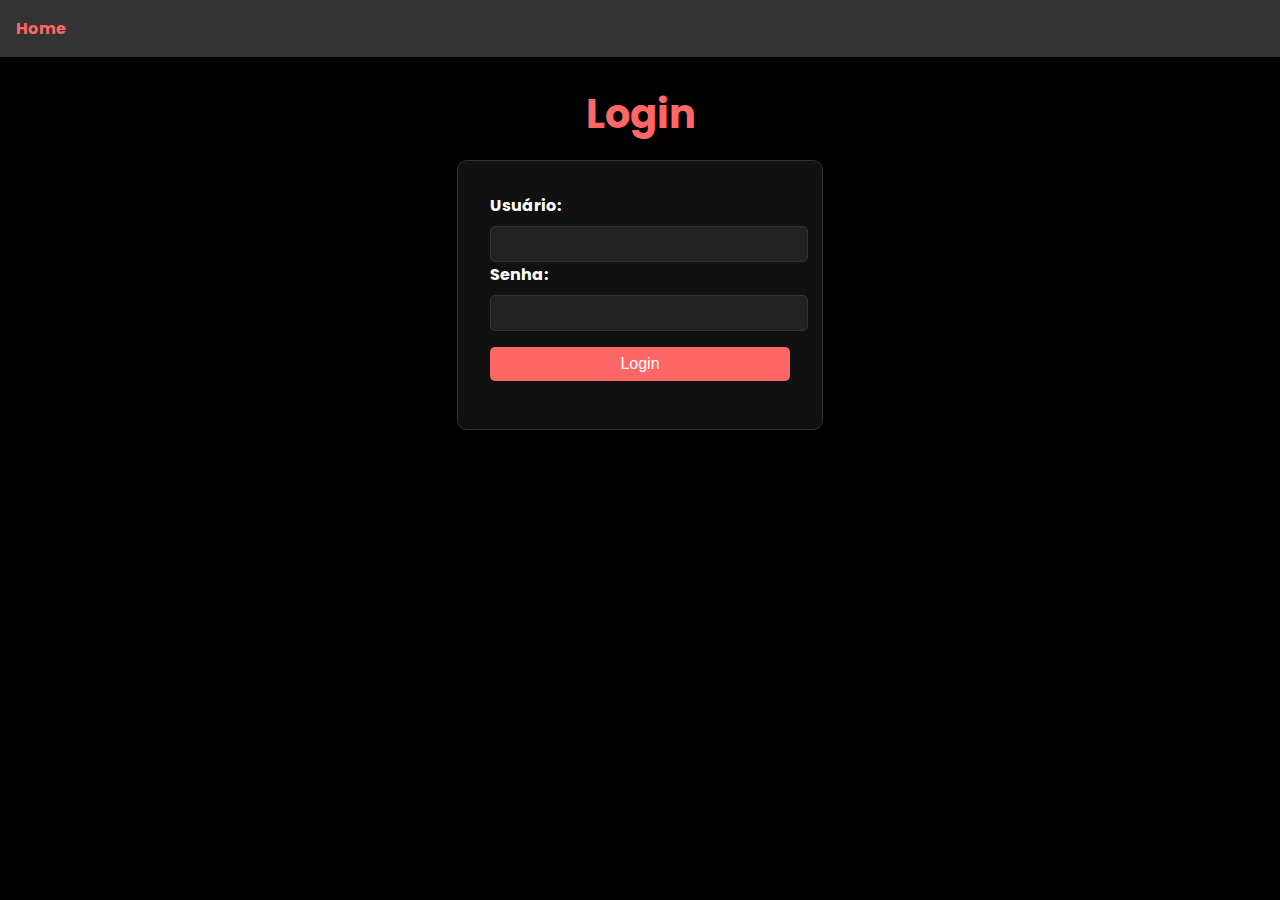
<file: login.html>
<!DOCTYPE html>
<html lang="pt">
<head>
    <meta charset="UTF-8">
    <meta name="viewport" content="width=device-width, initial-scale=1.0">
    <title>Login - Mahindra Racing</title>
    <link rel="stylesheet" href="CSS/login.css">
    <link href="https://fonts.googleapis.com/css2?family=Poppins:wght@400;700&display=swap" rel="stylesheet">
</head>
<body>
    <nav>
        <ul>
            <li><a href="index.html">Home</a></li>
        </ul>
    </nav>

    <section id="login">
        <h1>Login</h1>
        <form id="loginForm">
            <label for="username">Usuário:</label>
            <input type="text" id="username" name="username" autocomplete="username" required>
            <br>
            <label for="password">Senha:</label>
            <input type="password" id="password" name="password" autocomplete="current-password" required>
            <br>
            <button type="submit">Login</button>
        </form>
    </section>

    <script src="scripts.js"></script>
</body>
</html>
</file>
<file: CSS/login.css>
body {
    font-family: 'Poppins', sans-serif;
    margin: 0;
    padding: 0;
    background-color: #000;
    color: #fff;
}

h1 {
    color: #ff6666; /* vermelho suave */
    font-size: 2.5rem; /* tamanho aumentado */
    margin-bottom: 1rem;
    text-align: center;
}

form {
    width: 300px;
    margin: 0 auto;
    padding: 2rem;
    border: 1px solid #333;
    background-color: #111;
    border-radius: 10px;
}

form div {
    margin-bottom: 1rem;
}

label {
    display: block;
    font-weight: bold;
    margin-bottom: 0.5rem;
}

input[type="text"],
input[type="password"] {
    width: 100%;
    padding: 0.5rem;
    font-size: 1rem;
    border: 1px solid #333;
    border-radius: 5px;
    background-color: #222;
    color: #fff;
}

button[type="submit"],
button {
    background-color: #ff6666;
    color: #fff;
    padding: 0.5rem 1rem;
    border: none;
    border-radius: 5px;
    cursor: pointer;
    font-size: 1rem;
    display: block;
    margin: 1rem auto;
    width: 100%;
}

button[type="submit"]:hover,
button:hover {
    background-color: #cc4d4d;
}

a {
    color: #ff6666;
    text-decoration: none;
}

a:hover {
    text-decoration: underline;
}

a.back-link {
    position: absolute;
    top: 1rem;
    right: 1rem;
    background-color: #ff6666;
    padding: 0.5rem 1rem;
    border-radius: 5px;
    color: #fff;
    font-weight: bold;
}

a.back-link:hover {
    background-color: #cc4d4d;
}

nav {
    background-color: #333;
    padding: 1rem;
}

nav ul {
    list-style: none;
    display: flex;
    justify-content: flex-start;
    margin: 0;
    padding: 0;
}

nav ul li {
    margin-right: 1rem;
}

nav ul li a {
    color: #ff6666;
    text-decoration: none;
    font-weight: bold;
}
</file>
